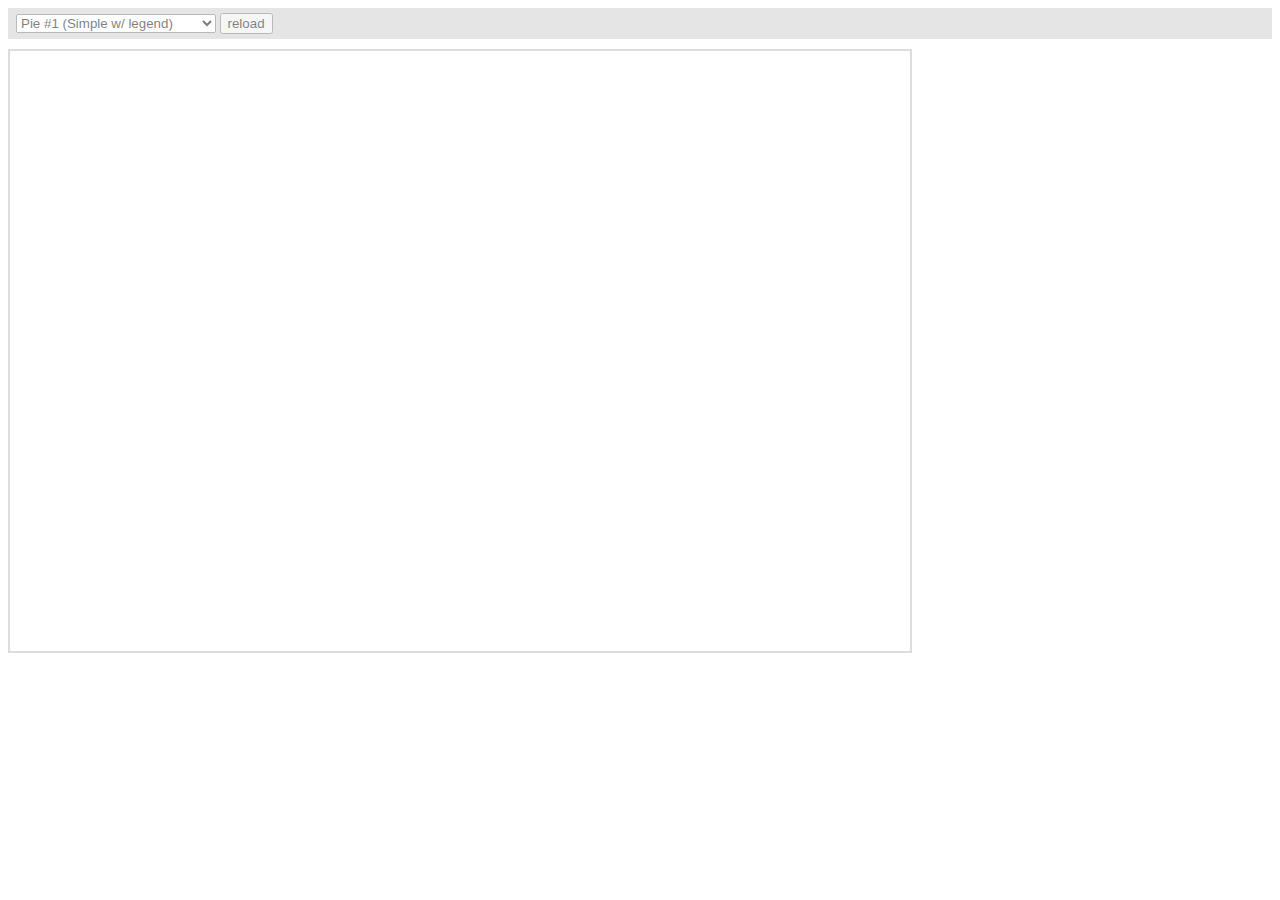
<file: ammap/plugins/export/examples/index.html>
<html>
    <head>
		<meta http-equiv="Content-Type" content="text/html; charset=utf-8">
		<meta name="viewport" content="width=device-width, initial-scale=1, maximum-scale=1">
		<meta http-equiv="X-UA-Compatible" content="IE=edge" />

		<script src="http://code.jquery.com/jquery-1.11.1.min.js"></script>

		<style type="text/css">
			iframe {
				width: 900px;
				height: 600px;
				padding: 0;
				border: 2px solid #ddd;
				overflow: hidden;
				position: relative;
			}
			#controls {
				background: #ccc;
				opacity: 0.5;
				padding: 5px 8px;
				font-size: 14px;
				font-weight: bold;
				font-family: Verdana;
				margin-bottom: 10px;
			}
		</style>

		<script type="text/javascript">
			function setType( type ) {
				$( '#iframe' ).attr( 'src', type );
			}

			function reload() {
				setType( $( '#type' ).val() + "?" + Number( new Date() ) );
			}
		</script>
	</head>
	<body>
		<div id="controls">
			<select id="type" onchange="setType(this.options[this.selectedIndex].value);">
				<option value="pie1.html" selected="selected">Pie #1 (Simple w/ legend)</option>
				<option value="pie2.html"/>Pie #2 (3D w/ legend)</option>
				<option value="pie3.html"/>Pie #3 (w/ ext. legend bottom)</option>
				<option value="pie4.html"/>Pie #4 Multiple instances</option>
				<option value="serial1.html">Serial #1 (Area)</option>
				<option value="serial2.html">Serial #2 (Bar &amp; Line)</option>
				<option value="serial3.html">Serial #3 (Line w/ zoom)</option>
				<option value="xy.html">XY</option>
				<option value="radar.html">Radar</option>
				<option value="gauge.html">Gauge</option>
				<option value="funnel.html">Funnel</option>
				<option value="stock.html">Stock</option>
				<option value="map.html">Map</option>
				<option value="gantt.html">Gantt</option>
				<option value="advanced.html">Advanced</option>
			</select>
			<input type="button" value="reload" onclick="reload();" />
		</div>

		<iframe id="iframe" src="pie1.html" frameborder="0"></iframe>
	</body>
</html>
</file>
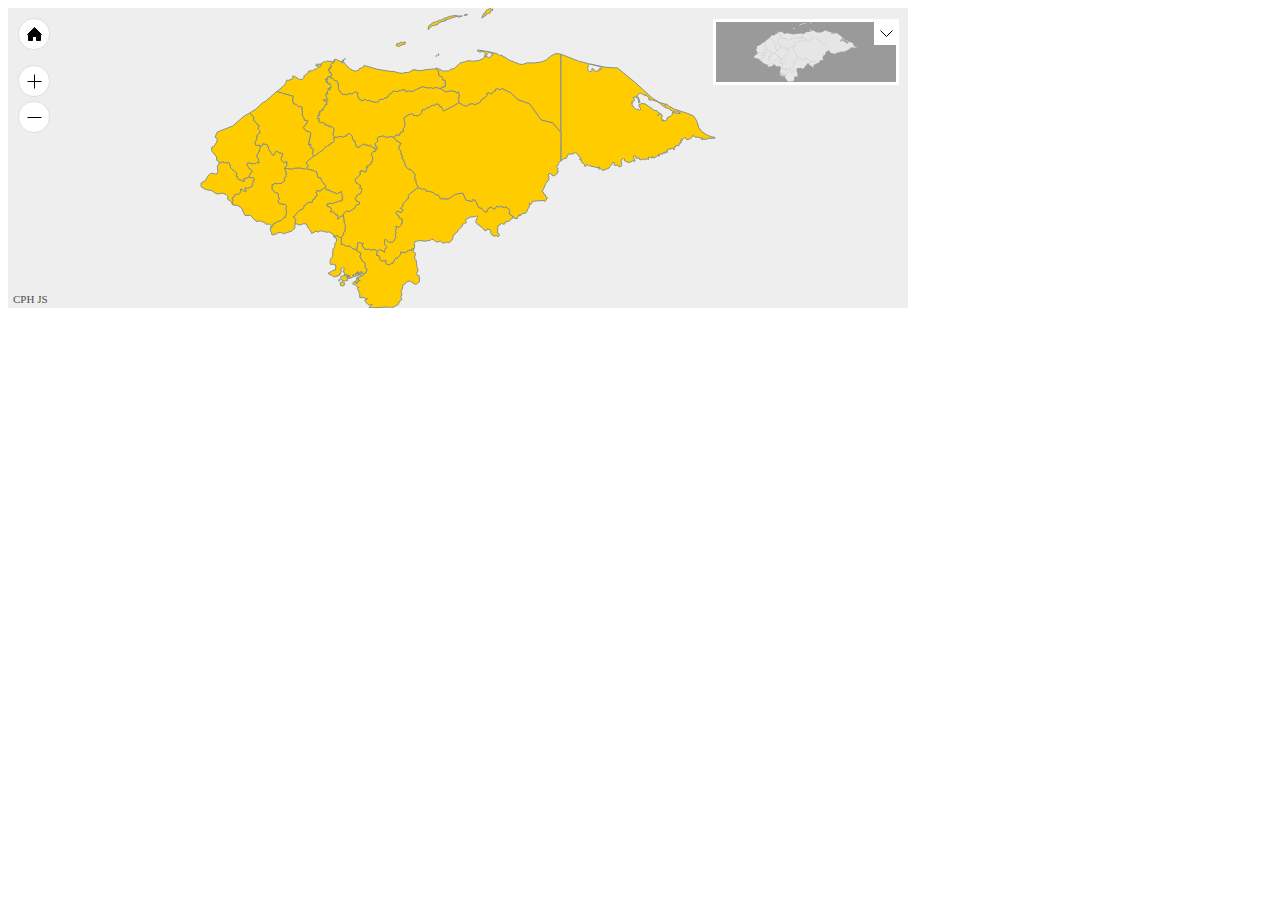
<file: honduras.html>
<!DOCTYPE HTML PUBLIC "-//W3C//DTD HTML 4.01//EN" "http://www.w3.org/TR/html4/strict.dtd">
<html>

    <head>
        <meta http-equiv="Content-Type" content="text/html; charset=utf-8">
        <title>amMap example</title>

        <link rel="stylesheet" href="../ammap/ammap.css" type="text/css">
        <script src="../ammap/ammap.js" type="text/javascript"></script>
        <!-- check ammap/maps/js/ folder to see all available countries -->
        <!-- map file should be included after ammap.js -->
		<script src="../ammap/maps/js/hondurasLow.js" type="text/javascript"></script>
        <script>
			var map = AmCharts.makeChart("mapdiv", {
				type: "map",



				balloon: {
					color: "#000000"
				},

				dataProvider: {
					map: "hondurasLow",
					getAreasFromMap: true
				},

				areasSettings: {
					autoZoom: true,
					selectedColor: "#CC0000"
				},

				smallMap: {}
				
			});
        </script>
    </head>

    <body>
        <div id="mapdiv" style="width: 900px; background-color:#EEEEEE; height: 300px;"></div>
    </body>

</html>
</file>
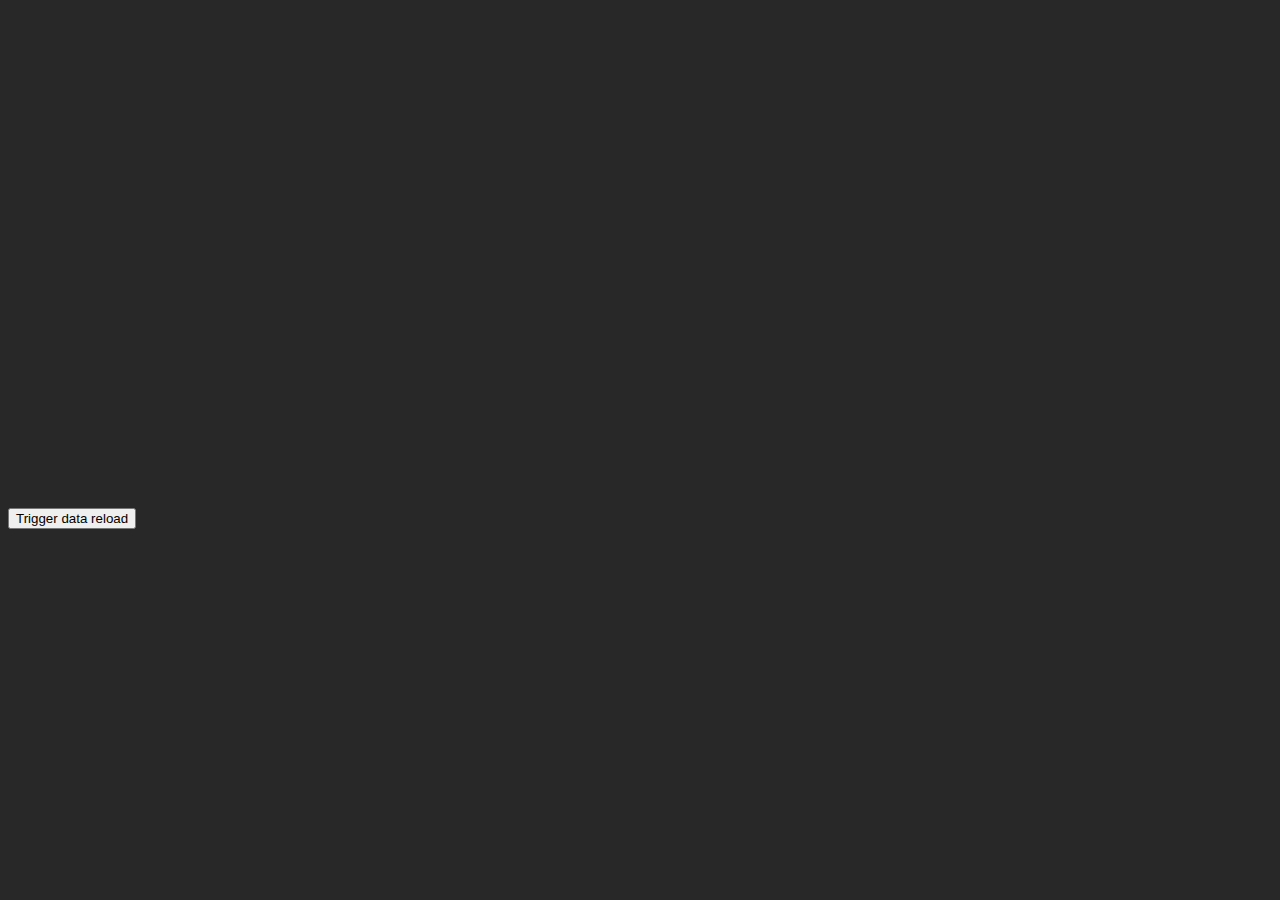
<file: ammap/plugins/dataloader/examples/serial2_json.html>
<!DOCTYPE HTML PUBLIC "-//W3C//DTD HTML 4.01//EN" "http://www.w3.org/TR/html4/strict.dtd">
<html>

  <head>
    <meta http-equiv="Content-Type" content="text/html; charset=utf-8">
    <meta name="viewport" content="width=device-width, initial-scale=1, maximum-scale=1">
    <title>amCharts Data Loader Example</title>
    <script src="http://www.amcharts.com/lib/3/amcharts.js"></script>
    <script src="http://www.amcharts.com/lib/3/serial.js"></script>
    <script src="http://www.amcharts.com/lib/3/themes/dark.js"></script>
    <script src="../dataloader.min.js"></script>
    <style>
    body, html {
      font-family: Verdana;
      font-size: 12px;
      background-color:#282828;
    }
    #chartdiv {
      width: 100%;
      height: 500px;
    }
    </style>
    <script>
      var chart = AmCharts.makeChart("chartdiv", {
        "type": "serial",
        "theme": "dark",
        "dataLoader": {
          "url": "data/serial2.json",
          "showErrors": true,
          "complete": function ( chart ) {
            console.log( "Loading complete" );
          },
          "load": function ( options, chart ) {
            console.log( "File loaded: ", options.url );
          },
          "error": function ( options, chart ) {
            console.log( "Error occured loading file: ", options.url );
          }
        },
        "categoryField": "year",
        "startDuration": 1,
        "rotate": true,
        "categoryAxis": {
          "gridPosition": "start"
        },
        "valueAxes": [{
          "position": "top",
          "title": "Million USD",
          "minorGridEnabled": true
        }],
        "graphs": [{
          "type": "column",
          "title": "Income",
          "valueField": "income",
          "fillAlphas":1,
          "balloonText": "<span style='font-size:13px;'>[[title]] in [[category]]:<b>[[value]]</b></span>"
        }, {
          "type": "line",
          "title": "Expenses",
          "valueField": "expenses",
          "lineThickness": 2,
          "bullet": "round",
          "balloonText": "<span style='font-size:13px;'>[[title]] in [[category]]:<b>[[value]]</b></span>"
        }],
        "legend": {
          "useGraphSettings": true
        },
        "creditsPosition": "top-right",
        "responsive": {
          "enabled": true
        }
      });

      function reloadData() {
        chart.dataLoader.loadData();
      }
    </script>
  </head>

  <body>
    <div id="chartdiv"></div>
    <input type="button" value="Trigger data reload" onclick="reloadData();" />
  </body>

</html>
</file>
<file: ammap/ammap.css>
.ammapAlert
{
    display:table-cell;
    vertical-align:middle;
    text-align:center;
    font-family:verdana,helvetica,arial,sans-serif;
    font-size:12px;
    color:#CC0000;
}

.ammapDescriptionWindow
{
   font-size:11px;
   font-family:verdana,helvetica,arial,sans-serif;
   background-color:#FFFFFF;
   border-style:solid;
   border-color:#DADADA;
   border-width:1px;
   color:#5FA79D;
   padding:8px;
   -webkit-box-sizing: border-box;
   -moz-box-sizing: border-box;
   box-sizing: border-box;
}

.ammapDescriptionTitle
{
   font-size:12px;
   font-weight:bold;
   font-family:verdana,helvetica,arial,sans-serif;
   padding-bottom:5px;
   color:#5FA79D;

}

.ammapDescriptionWindowCloseButton
{

}

.ammapObjectList ul
{
    padding-left:20px;
    list-style:square outside;
    color:#999999;
    font-family:verdana,helvetica,arial,sans-serif;
    font-size: 12px;
}

.ammapObjectList ul ul
{
    padding-left:14px;
}

.ammapObjectList a
{
    color:#000000;
}

.ammapObjectList a
{
    color:#000000;
    text-decoration:none;
    display:block;
    padding:2px;
}

.ammapObjectList a:hover
{
    color:#CC0000;
    text-decoration:none;
    background:#CCCCCC;
    cursor:pointer;
    display:block;
}

.ammapDescriptionText
{
	overflow: auto;
}


.amChartsPlotArea
{

}
element.style {
    position: absolute;
    width: 344px;
    left: 400.005px;
    top: 201.672px;
}
</file>
